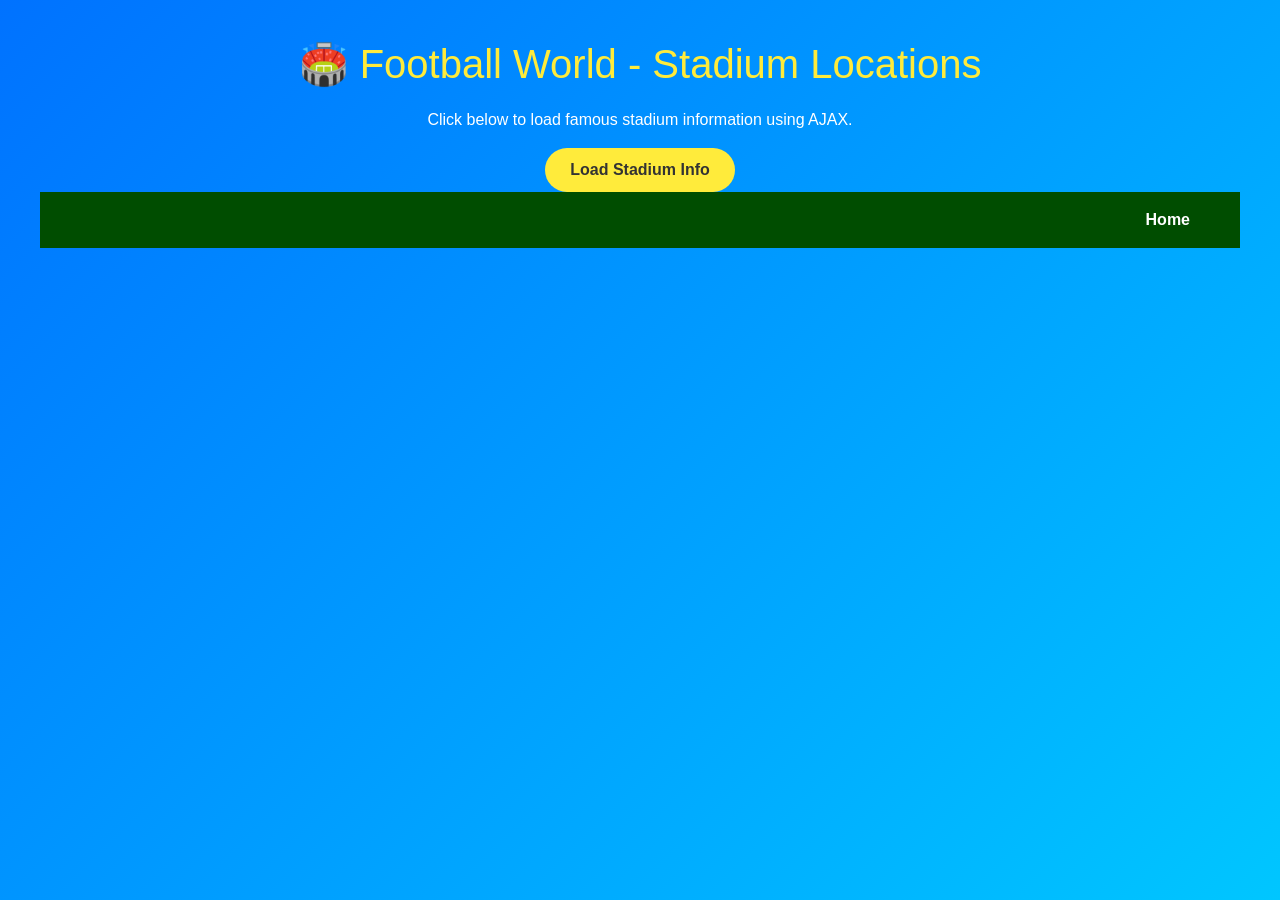
<file: our location.html>
<html>
<head>
    <title>Football World - Stadium Locations</title>

    <!-- BOOTSTRAP FIX -->
    <link href="https://cdn.jsdelivr.net/npm/bootstrap@5.3.3/dist/css/bootstrap.min.css" rel="stylesheet">
    <script src="https://cdn.jsdelivr.net/npm/bootstrap@5.3.3/dist/js/bootstrap.bundle.min.js"></script>

    <style>
    body {
      font-family: "Poppins", sans-serif;
      background: linear-gradient(135deg, #0072ff, #00c6ff);
      color: white;
      text-align: center;
      padding: 40px;
    }

    h1 {
      color: #ffeb3b;
      margin-bottom: 20px;
    }

    button {
      background-color: #ffeb3b;
      border: none;
      color: #333;
      padding: 10px 25px;
      border-radius: 25px;
      cursor: pointer;
      font-weight: bold;
      transition: 0.3s;
    }

    button:hover {
      background-color: white;
      transform: scale(1.1);
    }

    .navbar {
        background-color: #004d00;
    }

    .navbar a {
        color: white !important;
        font-weight: bold;
    }

    .navbar a:hover {
        text-decoration: underline;
    }
  </style>
</head>
<body>

  <h1>🏟️ Football World - Stadium Locations</h1>
  <p>Click below to load famous stadium information using AJAX.</p>

  <button onclick="loadStadium()">Load Stadium Info</button>

  <div id="stadiumInfo"></div>

  <nav class="navbar navbar-expand-lg navbar-dark">
        <div class="container">
            <div class="collapse navbar-collapse justify-content-end" id="navbarNav">
                <ul class="navbar-nav">
                    <li class="nav-item"><a class="nav-link" href="sports1.html">Home</a></li>
                </ul>
            </div>
        </div>
    </nav>

  <script>
    function loadStadium() 
{
      let x = new XMLHttpRequest();

      x.open("GET", "stadium.json", true);

      x.onreadystatechange = function() {
        if (x.readyState === 4 && x.status === 200) {
          let data = JSON.parse(x.responseText);
          document.getElementById("stadiumInfo").innerHTML = `
            <h2>${stadium.name}</h2>
            <p><strong>Location:</strong> ${stadium.city}, ${data.country}</p>
            <p><strong>Capacity:</strong> ${stadium.capacity.toLocaleString()} people</p>
            <p><strong>Opened:</strong> ${stadium.opened}</p>
          `;
        }
      };

      x.send();
    }
  </script>
</body>
</html>
</file>
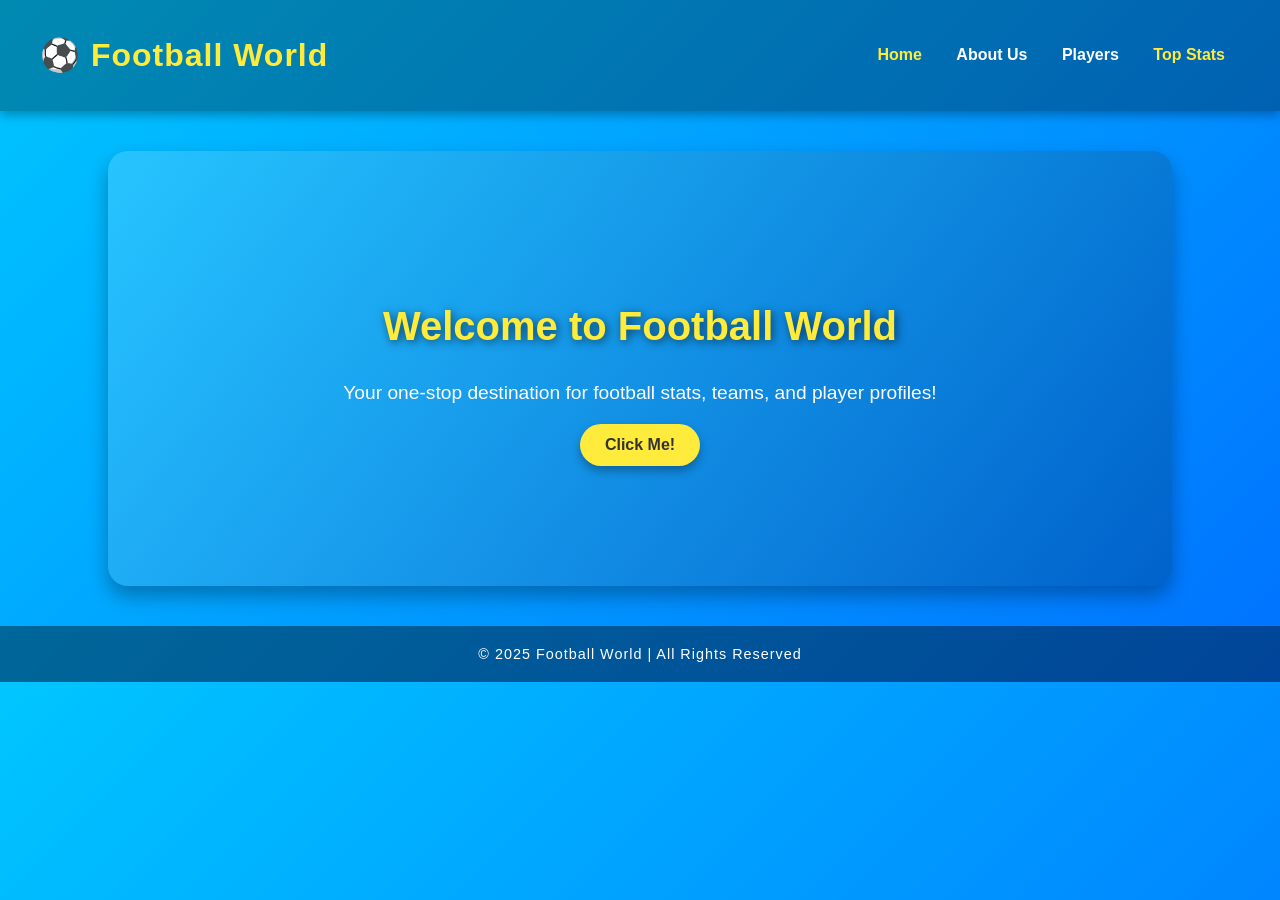
<file: sports1.html>
<!DOCTYPE html>
<html lang="en">
<head>
    <meta charset="UTF-8">
    <title>Football World - Home</title>
    <style>
        /* General Styles */
        body {
            margin: 0;
            font-family: "Poppins", sans-serif;
            background: linear-gradient(135deg, #00c6ff, #0072ff);
            color: white;
            overflow-x: hidden;
        }

        /* Header */
        header {
            display: flex;
            justify-content: space-between;
            align-items: center;
            background: rgba(0, 0, 0, 0.3);
            padding: 15px 40px;
            box-shadow: 0 4px 10px rgba(0,0,0,0.3);
        }

        header h1 {
            font-size: 2rem;
            letter-spacing: 1px;
            color: #ffeb3b;
        }

        nav a {
            text-decoration: none;
            color: white;
            margin: 0 15px;
            font-weight: 600;
            transition: color 0.3s, transform 0.3s;
        }

        nav a:hover, nav a.active {
            color: #ffeb3b;
            transform: scale(1.1);
        }

        /* Hero Section */
        .hero {
            text-align: center;
            padding: 120px 20px;
            background: linear-gradient(120deg, rgba(255,255,255,0.15), rgba(0,0,0,0.2));
            border-radius: 20px;
            margin: 40px auto;
            width: 80%;
            box-shadow: 0 10px 20px rgba(0,0,0,0.3);
        }

        .hero h2 {
            font-size: 2.5rem;
            color: #ffeb3b;
            text-shadow: 2px 2px 10px rgba(0,0,0,0.6);
        }

        .hero p {
            font-size: 1.2rem;
            margin: 20px 0;
            color: #fff;
        }

        /* Button */
        button {
            background: #ffeb3b;
            color: #333;
            padding: 12px 25px;
            border: none;
            border-radius: 30px;
            font-size: 1rem;
            font-weight: bold;
            cursor: pointer;
            transition: all 0.3s;
            box-shadow: 0 5px 10px rgba(0,0,0,0.3);
        }

        button:hover {
            background: #fff;
            transform: translateY(-3px);
        }

        /* Footer */
        footer {
            background: rgba(0, 0, 0, 0.4);
            text-align: center;
            padding: 20px;
            font-size: 0.9rem;
            color: #fff;
            letter-spacing: 1px;
        }

        footer p {
            margin: 0;
        }

        /* Animation */
        @keyframes fadeIn {
            from { opacity: 0; transform: translateY(20px); }
            to { opacity: 1; transform: translateY(0); }
        }

        .hero, header, footer {
            animation: fadeIn 1s ease-out;
        }
    </style>
</head>
<body>
    <header>
        <h1>⚽ Football World</h1>
        <nav>
            <a href="index.html" class="active">Home</a>
            <a href="about.html">About Us</a>
            <a href="player.html">Players</a>
	    <a href="topstats.html" class="active">Top Stats</a>

        </nav>
    </header>

    <section class="hero">
        <h2>Welcome to Football World</h2>
        <p>Your one-stop destination for football stats, teams, and player profiles!</p>
        <button onclick="welcomeMessage()">Click Me!</button>
    </section>

    <footer>
        <p>© 2025 Football World | All Rights Reserved</p>
    </footer>

    <script>
        function welcomeMessage() {
            alert("Welcome to the Football World! Let's explore the game together ⚽🔥");
        }
    </script>
</body>
</html>
</file>
